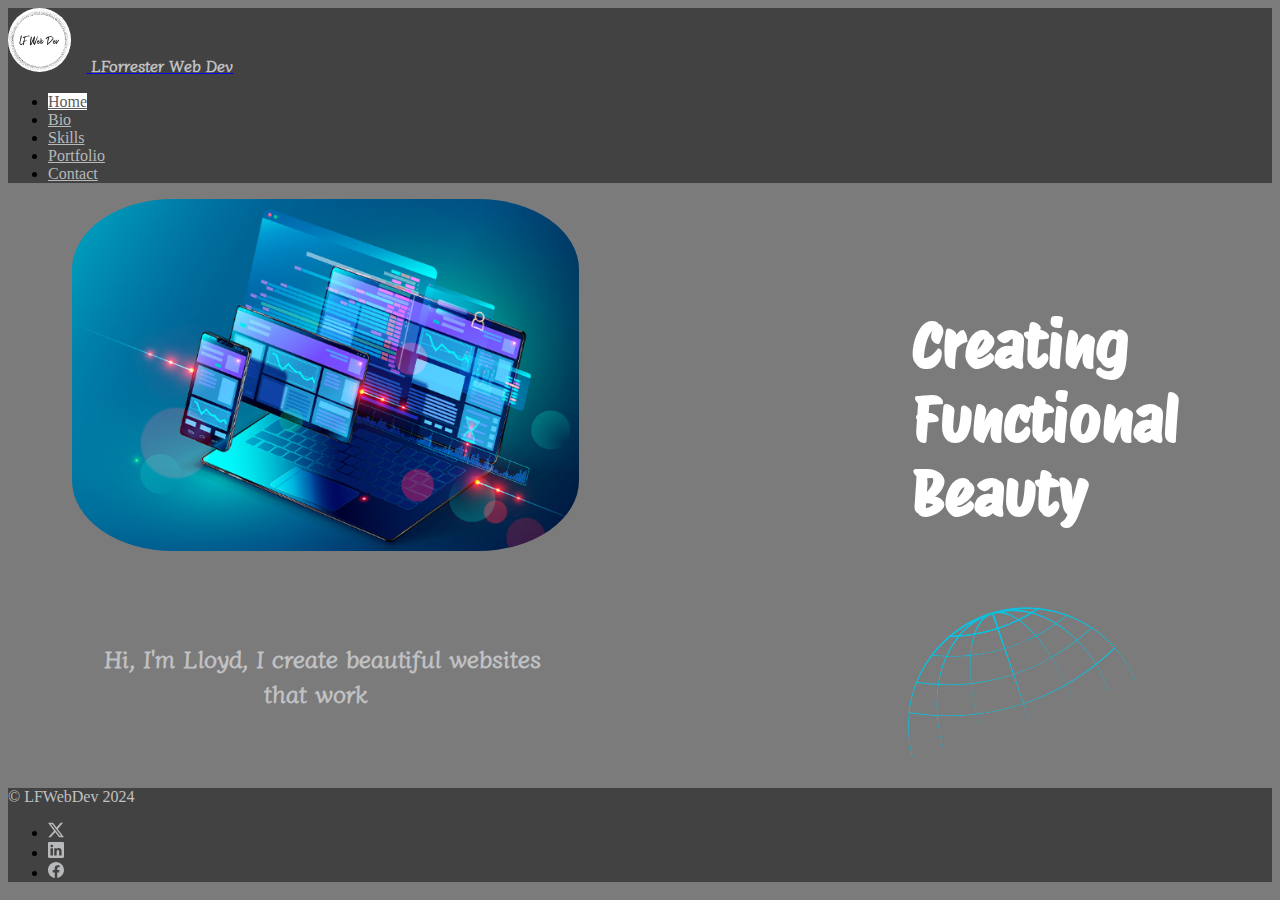
<file: index.html>
<!DOCTYPE html>
<html lang="en">
<head>
  <meta charset="UTF-8">
  <meta name="viewport" content="width=device-width, initial-scale=1.0">
  <title>LF Web Dev</title>
  <link href="https://cdn.jsdelivr.net/npm/bootstrap@5.3.2/dist/css/bootstrap.min.css" rel="stylesheet" integrity="sha384-T3c6CoIi6uLrA9TneNEoa7RxnatzjcDSCmG1MXxSR1GAsXEV/Dwwykc2MPK8M2HN" crossorigin="anonymous">
  <link rel="stylesheet" href="./style.css">
  <link rel="preconnect" href="https://fonts.googleapis.com">
  <link rel="preconnect" href="https://fonts.gstatic.com" crossorigin>
  <link href="https://fonts.googleapis.com/css2?family=Diphylleia&family=Protest+Riot&display=swap" rel="stylesheet">
</head>

<body>
<section id="header">
  <div class="container">
    <header class="d-flex flex-wrap justify-content-center py-3 mb-4">
      <a href="./index.html" class="d-flex align-items-center mb-3 mb-md-0 me-md-auto link-body-emphasis text-decoration-none">
        <span class="fs-4"><img class="logo" src="./Images/new logo.png" alt="LF Web Dev Logo">  LForrester Web Dev</span>
      </a>

      <ul class="nav nav-pills">
        <li class="nav-item"><a href="./index.html" id="current" class="nav-link active" aria-current="page">Home</a></li>
        <li class="nav-item"><a href="./bio.html" class="nav-link">Bio</a></li>
        <li class="nav-item"><a href="./skills.html" class="nav-link">Skills</a></li>
        <li class="nav-item"><a href="./portfolio.html" class="nav-link">Portfolio</a></li>
        <li class="nav-item"><a href="./contact.html" class="nav-link">Contact</a></li>
      </ul>
    </header>
  </div>
</section>

<section id="mainbody">
  <div class="container" id="maingrid">
    <div class="homegrid"><img class="devimage" src="./Images/imageone.png" alt="web developer image"></div>
    <div class="homegrid"><p class="bigtext">Creating<br/>Functional<br/>Beauty</p></div>
    <div class="homegrid"><p class="littletext">Hi, I'm Lloyd, I create beautiful websites <br/><span class="shove">that work</span></p></div>
    <div class="homegrid"><img class="lightbulb" src="./Images/web.png" alt="internet image"></div>
  </div>
</section>

<section id="footer">
  <div class="container">
    <footer class="d-flex flex-wrap justify-content-between align-items-center pt-3 mt-2 pb-3">
      <div class="col-md-4 d-flex align-items-center">
        <span id="copyright" class="mb-3 mb-md-0 text-body-secondary">© LFWebDev 2024</span>
      </div>
  
      <ul class="nav col-md-4 justify-content-end list-unstyled d-flex">
        <li class="ms-3"><a class="text-body-secondary" href="#"><svg xmlns="http://www.w3.org/2000/svg" width="16" height="16" fill="currentColor" class="bi bi-twitter-x" viewBox="0 0 16 16">
          <path fill="#b8b9ba" d="M12.6.75h2.454l-5.36 6.142L16 15.25h-4.937l-3.867-5.07-4.425 5.07H.316l5.733-6.57L0 .75h5.063l3.495 4.633L12.601.75Zm-.86 13.028h1.36L4.323 2.145H2.865z"/>
        </svg>
        <li class="ms-3"><a class="text-body-secondary" href="https://www.linkedin.com/in/lloyd-forrester-7519282b3/"><svg xmlns="http://www.w3.org/2000/svg" width="16" height="16" fill="currentColor" class="bi bi-linkedin" viewBox="0 0 16 16">
          <path fill="#b8b9ba" d="M0 1.146C0 .513.526 0 1.175 0h13.65C15.474 0 16 .513 16 1.146v13.708c0 .633-.526 1.146-1.175 1.146H1.175C.526 16 0 15.487 0 14.854zm4.943 12.248V6.169H2.542v7.225zm-1.2-8.212c.837 0 1.358-.554 1.358-1.248-.015-.709-.52-1.248-1.342-1.248S2.4 3.226 2.4 3.934c0 .694.521 1.248 1.327 1.248zm4.908 8.212V9.359c0-.216.016-.432.08-.586.173-.431.568-.878 1.232-.878.869 0 1.216.662 1.216 1.634v3.865h2.401V9.25c0-2.22-1.184-3.252-2.764-3.252-1.274 0-1.845.7-2.165 1.193v.025h-.016l.016-.025V6.169h-2.4c.03.678 0 7.225 0 7.225z"/>
        </svg>
        <li class="ms-3"><a class="text-body-secondary" href="#"><svg xmlns="http://www.w3.org/2000/svg" width="16" height="16" fill="currentColor" class="bi bi-facebook" viewBox="0 0 16 16">
          <path fill="#b8b9ba" d="M16 8.049c0-4.446-3.582-8.05-8-8.05C3.58 0-.002 3.603-.002 8.05c0 4.017 2.926 7.347 6.75 7.951v-5.625h-2.03V8.05H6.75V6.275c0-2.017 1.195-3.131 3.022-3.131.876 0 1.791.157 1.791.157v1.98h-1.009c-.993 0-1.303.621-1.303 1.258v1.51h2.218l-.354 2.326H9.25V16c3.824-.604 6.75-3.934 6.75-7.951"/>
        </svg>
      </ul>
    </footer>
  </div>
</section>



</body>
</html>
</file>
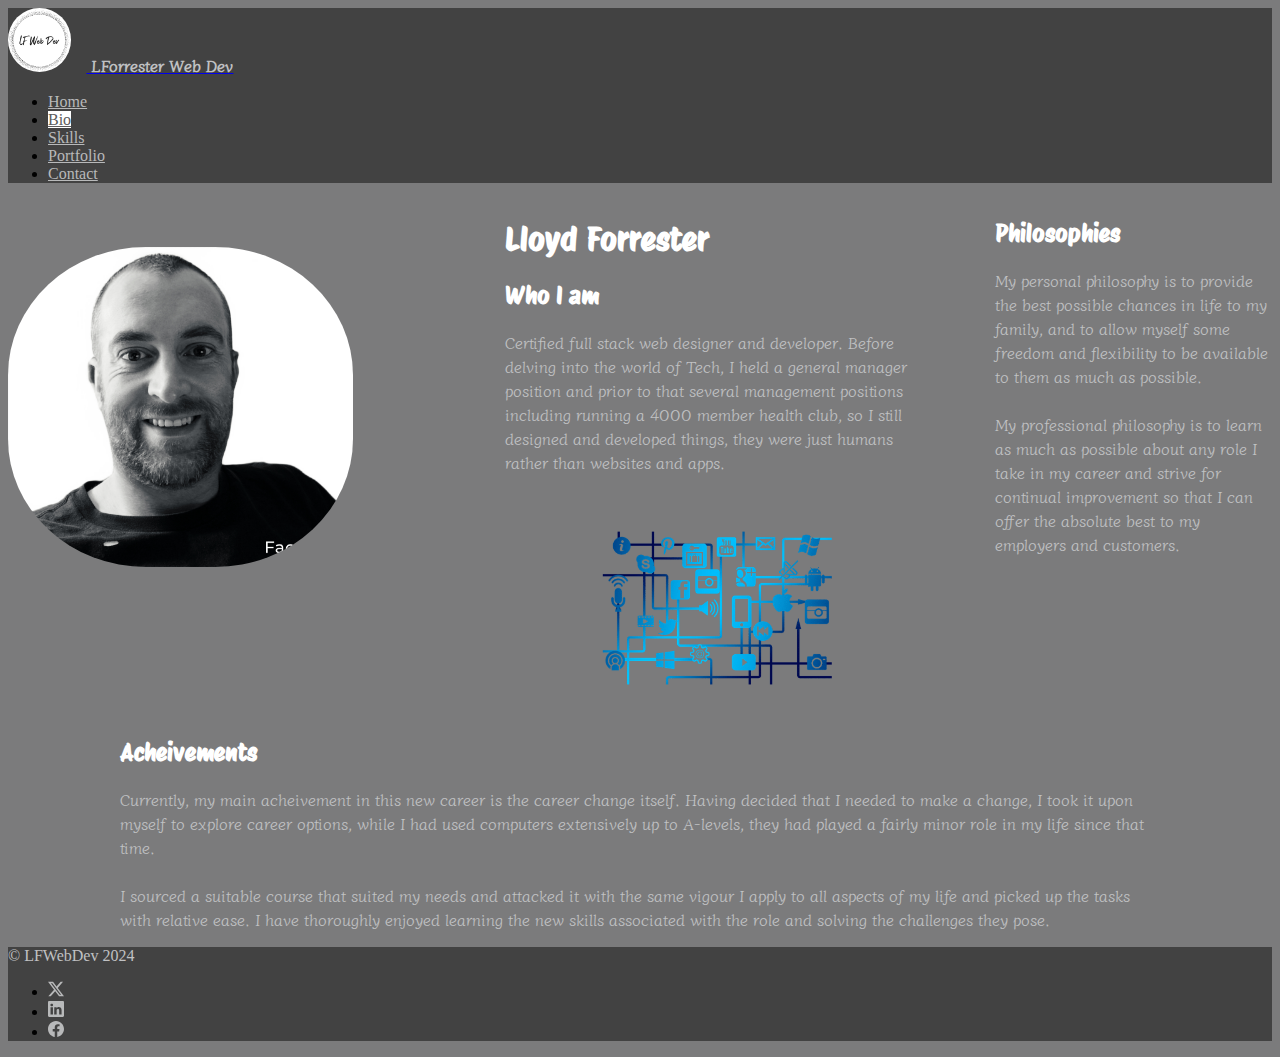
<file: bio.html>
<!DOCTYPE html>
<html lang="en">
<head>
    <meta charset="UTF-8">
    <meta name="viewport" content="width=device-width, initial-scale=1.0">
    <title>LFWebDev Bio</title>
    <link href="https://cdn.jsdelivr.net/npm/bootstrap@5.3.2/dist/css/bootstrap.min.css" rel="stylesheet" integrity="sha384-T3c6CoIi6uLrA9TneNEoa7RxnatzjcDSCmG1MXxSR1GAsXEV/Dwwykc2MPK8M2HN" crossorigin="anonymous">
    <link rel="stylesheet" href="./style.css">
    <link rel="preconnect" href="https://fonts.googleapis.com">
    <link rel="preconnect" href="https://fonts.gstatic.com" crossorigin>
    <link href="https://fonts.googleapis.com/css2?family=Diphylleia&family=Protest+Riot&display=swap" rel="stylesheet">
</head>
<body>
    <section id="header">
        <div class="container">
          <header class="d-flex flex-wrap justify-content-center py-3 mb-4">
            <a href="./index.html" class="d-flex align-items-center mb-3 mb-md-0 me-md-auto link-body-emphasis text-decoration-none">
              <span class="fs-4"><img class="logo" src="./Images/new logo.png" alt="LF Web Dev Logo">  LForrester Web Dev</span>
            </a>
      
            <ul class="nav nav-pills">
              <li class="nav-item"><a href="./index.html" class="nav-link">Home</a></li>
              <li class="nav-item"><a href="./bio.html" id="current" class="nav-link active" aria-current="page">Bio</a></li>
              <li class="nav-item"><a href="./skills.html" class="nav-link">Skills</a></li>
              <li class="nav-item"><a href="./portfolio.html" class="nav-link">Portfolio</a></li>
              <li class="nav-item"><a href="./contact.html" class="nav-link">Contact</a></li>
            </ul>
          </header>
        </div>
      </section>
    
    <section id="mainbody">
        <div class="container" id="bioflex">
            <div><img class="biopic" src="./Images/selfie.jpg" alt="a picture of Lloyd"></div>
            <div class="me"></div>
                <div class="biotext"><h1>Lloyd Forrester</h1>
                <div class="whoami"><h2>Who I am</h2></div>
                <div class="biomaintext"><p>Certified full stack web designer and developer. Before delving into the world of Tech, I held a general manager position and prior to that several management positions including running a 4000 member health club, so I still designed and developed things, they were just humans rather than websites and apps.</p>
                <img class="devpic" src="./Images/intra.png" alt="web developer image"> </div>
            </div>
            <div class="philosophies">
                <div class="philosophytext"><h2>Philosophies</h2></div>
                <div class="philosophymaintext"><p>My personal philosophy is to provide the best possible chances in life to my family, and to allow myself some freedom and flexibility to be available to them as much as possible.<br/><br/>My professional philosophy is to learn as much as possible about any role I take in my career and strive for continual improvement so that I can offer the absolute best to my employers and customers.</p></div>
            </div>
        </div>
        <div class="acheivements">
                <div class="acheivementstext"><h2>Acheivements</h2></div>
                <div class="acheivementsmaintext"><p>Currently, my main acheivement in this new career is the career change itself. Having decided that I needed to make a change, I took it upon myself to explore career options, while I had used computers extensively up to A-levels, they had played a fairly minor role in my life since that time. <br/> <br/> I sourced a suitable course that suited my needs and attacked it with the same vigour I apply to all aspects of my life and picked up the tasks with relative ease. I have thoroughly enjoyed learning the new skills associated with the role and solving the challenges they pose.</p></div>
            </div>
    </section>

    <section id="footer">
        <div class="container">
          <footer class="d-flex flex-wrap justify-content-between align-items-center pt-3 mt-2 pb-3">
            <div class="col-md-4 d-flex align-items-center">
              <span id="copyright" class="mb-3 mb-md-0 text-body-secondary">© LFWebDev 2024</span>
            </div>
        
            <ul class="nav col-md-4 justify-content-end list-unstyled d-flex">
              <li class="ms-3"><a class="text-body-secondary" href="#"><svg xmlns="http://www.w3.org/2000/svg" width="16" height="16" fill="currentColor" class="bi bi-twitter-x" viewBox="0 0 16 16">
                <path fill="#b8b9ba" d="M12.6.75h2.454l-5.36 6.142L16 15.25h-4.937l-3.867-5.07-4.425 5.07H.316l5.733-6.57L0 .75h5.063l3.495 4.633L12.601.75Zm-.86 13.028h1.36L4.323 2.145H2.865z"/>
              </svg>
              <li class="ms-3"><a class="text-body-secondary" href="https://www.linkedin.com/in/lloyd-forrester-7519282b3/"><svg xmlns="http://www.w3.org/2000/svg" width="16" height="16" fill="currentColor" class="bi bi-linkedin" viewBox="0 0 16 16">
                <path fill="#b8b9ba" d="M0 1.146C0 .513.526 0 1.175 0h13.65C15.474 0 16 .513 16 1.146v13.708c0 .633-.526 1.146-1.175 1.146H1.175C.526 16 0 15.487 0 14.854zm4.943 12.248V6.169H2.542v7.225zm-1.2-8.212c.837 0 1.358-.554 1.358-1.248-.015-.709-.52-1.248-1.342-1.248S2.4 3.226 2.4 3.934c0 .694.521 1.248 1.327 1.248zm4.908 8.212V9.359c0-.216.016-.432.08-.586.173-.431.568-.878 1.232-.878.869 0 1.216.662 1.216 1.634v3.865h2.401V9.25c0-2.22-1.184-3.252-2.764-3.252-1.274 0-1.845.7-2.165 1.193v.025h-.016l.016-.025V6.169h-2.4c.03.678 0 7.225 0 7.225z"/>
              </svg>
              <li class="ms-3"><a class="text-body-secondary" href="#"><svg xmlns="http://www.w3.org/2000/svg" width="16" height="16" fill="currentColor" class="bi bi-facebook" viewBox="0 0 16 16">
                <path fill="#b8b9ba" d="M16 8.049c0-4.446-3.582-8.05-8-8.05C3.58 0-.002 3.603-.002 8.05c0 4.017 2.926 7.347 6.75 7.951v-5.625h-2.03V8.05H6.75V6.275c0-2.017 1.195-3.131 3.022-3.131.876 0 1.791.157 1.791.157v1.98h-1.009c-.993 0-1.303.621-1.303 1.258v1.51h2.218l-.354 2.326H9.25V16c3.824-.604 6.75-3.934 6.75-7.951"/>
              </svg>
            </ul>
          </footer>
        </div>
      </section>
    
</body>
</html>
</file>
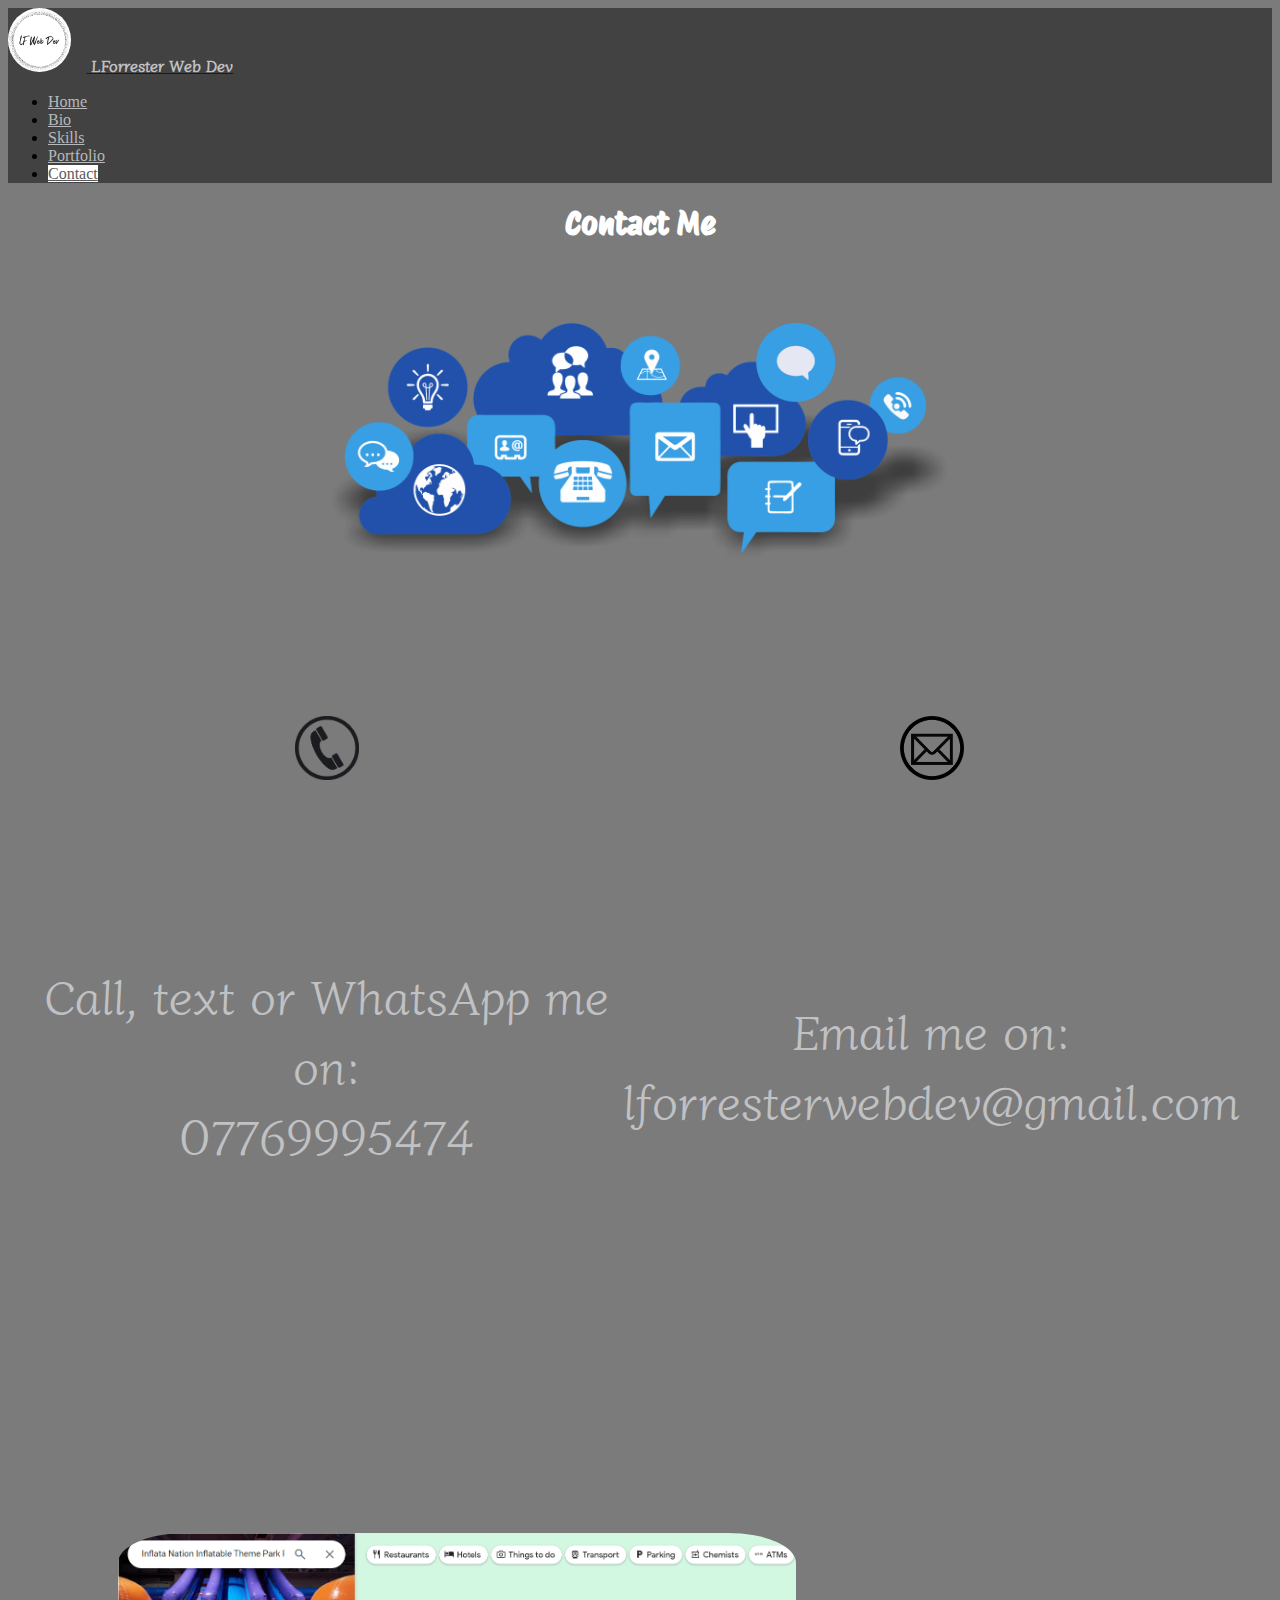
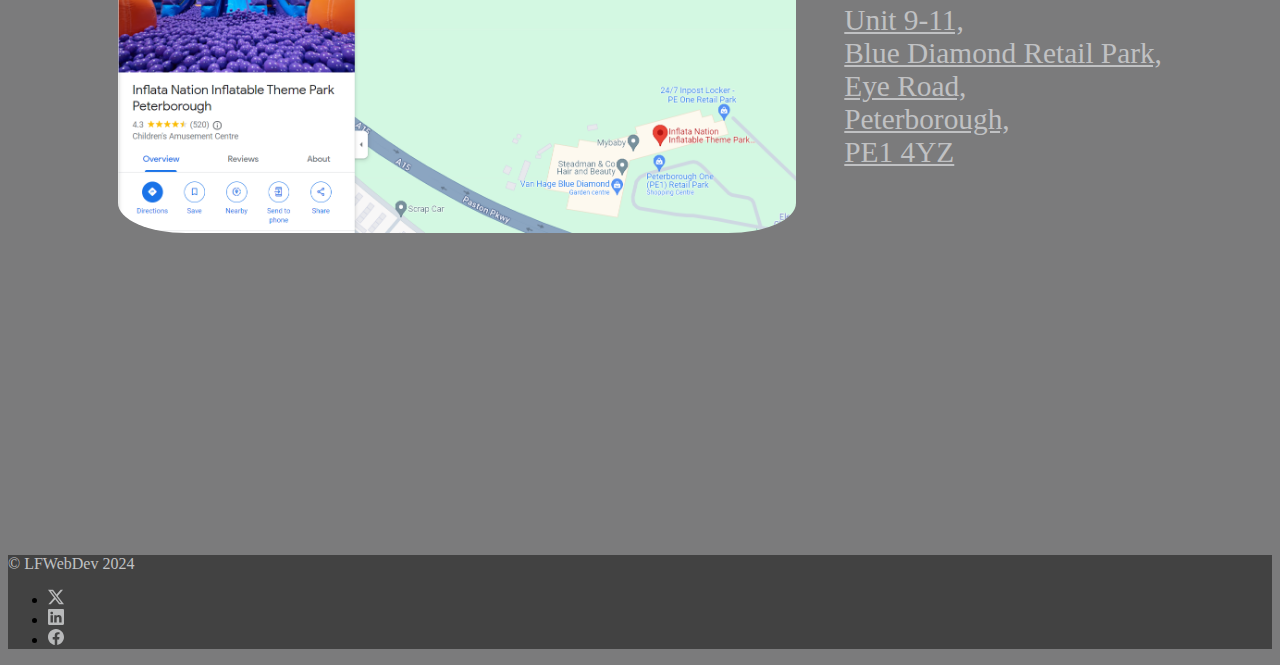
<file: contact.html>
<!DOCTYPE html>
<html lang="en">
<head>
    <meta charset="UTF-8">
    <meta name="viewport" content="width=device-width, initial-scale=1.0">
    <title>LF Web Dev Contact</title>
    <link href="https://cdn.jsdelivr.net/npm/bootstrap@5.3.2/dist/css/bootstrap.min.css" rel="stylesheet" integrity="sha384-T3c6CoIi6uLrA9TneNEoa7RxnatzjcDSCmG1MXxSR1GAsXEV/Dwwykc2MPK8M2HN" crossorigin="anonymous">
    <link rel="stylesheet" href="./style.css">
    <link rel="preconnect" href="https://fonts.googleapis.com">
    <link rel="preconnect" href="https://fonts.gstatic.com" crossorigin>
    <link href="https://fonts.googleapis.com/css2?family=Diphylleia&family=Protest+Riot&display=swap" rel="stylesheet">

</head>
<body>
    <section id="header">
        <div class="container">
          <header class="d-flex flex-wrap justify-content-center py-3 mb-4">
            <a href="./index.html" class="d-flex align-items-center mb-3 mb-md-0 me-md-auto link-body-emphasis text-decoration-none">
              <span class="fs-4"><img class="logo" src="./Images/new logo.png" alt="LF Web Dev Logo">  LForrester Web Dev</span>
            </a>
      
            <ul class="nav nav-pills">
              <li class="nav-item"><a href="./index.html" class="nav-link">Home</a></li>
              <li class="nav-item"><a href="./bio.html" class="nav-link">Bio</a></li>
              <li class="nav-item"><a href="./skills.html" class="nav-link">Skills</a></li>
              <li class="nav-item"><a href="./portfolio.html" class="nav-link">Portfolio</a></li>
              <li class="nav-item"><a href="./contact.html" id="current" class="nav-link active" aria-current="page">Contact</a></li>
            </ul>
          </header>
        </div>
      </section>
    
    <section class="contactbody">
        <div><h1 class=portfolioh1>Contact Me</h1></div>
        <div class="contactimage"><img src="./Images/contactme.png" alt="image showing multiple contact options"></div>
            <div class="wrapperone">
            <div class="contact"><img class="phone" src="./Images/phone.png" alt="image of a phone"> </div>
            <div class="contact"><img class="email" src="./Images/email.png" alt="image of an email icon"> </div> 
            <div class="contact"><p class="phonetext">Call, text or WhatsApp me on:<br/>07769995474</p></div>
            <div class="contact"><p class="emailtext">Email me on:<br/>lforresterwebdev@gmail.com</p></div>
            <div class="map"><a href="https://www.google.com/maps/place/Inflata+Nation+Inflatable+Theme+Park+Peterborough/@52.6000781,-0.2203699,17z/data=!3m1!4b1!4m6!3m5!1s0x4877f16b3a7fd569:0xef3be0d8bbb605b1!8m2!3d52.6000782!4d-0.215499!16s%2Fg%2F11h91c3nhk?entry=ttu"><img class="mapimage" src="./Images/map.png" alt="image of map to office"></a><a class="address" href="https://www.google.com/maps/place/Inflata+Nation+Inflatable+Theme+Park+Peterborough/@52.6000782,-0.2180739,17z/data=!3m1!4b1!4m6!3m5!1s0x4877f16b3a7fd569:0xef3be0d8bbb605b1!8m2!3d52.6000782!4d-0.215499!16s%2Fg%2F11h91c3nhk?entry=ttu">Unit 9-11, <br/>Blue Diamond Retail Park,<br/> Eye Road, <br/>Peterborough,<br/> PE1 4YZ</a></div> 
            <div></div>  
        </div>     
    </section>

    <section id="footer">
        <div class="container">
          <footer class="d-flex flex-wrap justify-content-between align-items-center pt-3 mt-2 pb-3">
            <div class="col-md-4 d-flex align-items-center">
              <span id="copyright" class="mb-3 mb-md-0 text-body-secondary">© LFWebDev 2024</span>
            </div>
        
            <ul class="nav col-md-4 justify-content-end list-unstyled d-flex">
              <li class="ms-3"><a class="text-body-secondary" href="#"><svg xmlns="http://www.w3.org/2000/svg" width="16" height="16" fill="currentColor" class="bi bi-twitter-x" viewBox="0 0 16 16">
                <path fill="#b8b9ba" d="M12.6.75h2.454l-5.36 6.142L16 15.25h-4.937l-3.867-5.07-4.425 5.07H.316l5.733-6.57L0 .75h5.063l3.495 4.633L12.601.75Zm-.86 13.028h1.36L4.323 2.145H2.865z"/>
              </svg>
              <li class="ms-3"><a class="text-body-secondary" href="https://www.linkedin.com/in/lloyd-forrester-7519282b3/"><svg xmlns="http://www.w3.org/2000/svg" width="16" height="16" fill="currentColor" class="bi bi-linkedin" viewBox="0 0 16 16">
                <path fill="#b8b9ba" d="M0 1.146C0 .513.526 0 1.175 0h13.65C15.474 0 16 .513 16 1.146v13.708c0 .633-.526 1.146-1.175 1.146H1.175C.526 16 0 15.487 0 14.854zm4.943 12.248V6.169H2.542v7.225zm-1.2-8.212c.837 0 1.358-.554 1.358-1.248-.015-.709-.52-1.248-1.342-1.248S2.4 3.226 2.4 3.934c0 .694.521 1.248 1.327 1.248zm4.908 8.212V9.359c0-.216.016-.432.08-.586.173-.431.568-.878 1.232-.878.869 0 1.216.662 1.216 1.634v3.865h2.401V9.25c0-2.22-1.184-3.252-2.764-3.252-1.274 0-1.845.7-2.165 1.193v.025h-.016l.016-.025V6.169h-2.4c.03.678 0 7.225 0 7.225z"/>
              </svg>
              <li class="ms-3"><a class="text-body-secondary" href="#"><svg xmlns="http://www.w3.org/2000/svg" width="16" height="16" fill="currentColor" class="bi bi-facebook" viewBox="0 0 16 16">
                <path fill="#b8b9ba" d="M16 8.049c0-4.446-3.582-8.05-8-8.05C3.58 0-.002 3.603-.002 8.05c0 4.017 2.926 7.347 6.75 7.951v-5.625h-2.03V8.05H6.75V6.275c0-2.017 1.195-3.131 3.022-3.131.876 0 1.791.157 1.791.157v1.98h-1.009c-.993 0-1.303.621-1.303 1.258v1.51h2.218l-.354 2.326H9.25V16c3.824-.604 6.75-3.934 6.75-7.951"/>
              </svg>
            </ul>
          </footer>
        </div>
      </section>
    
</body>
</html>
</file>
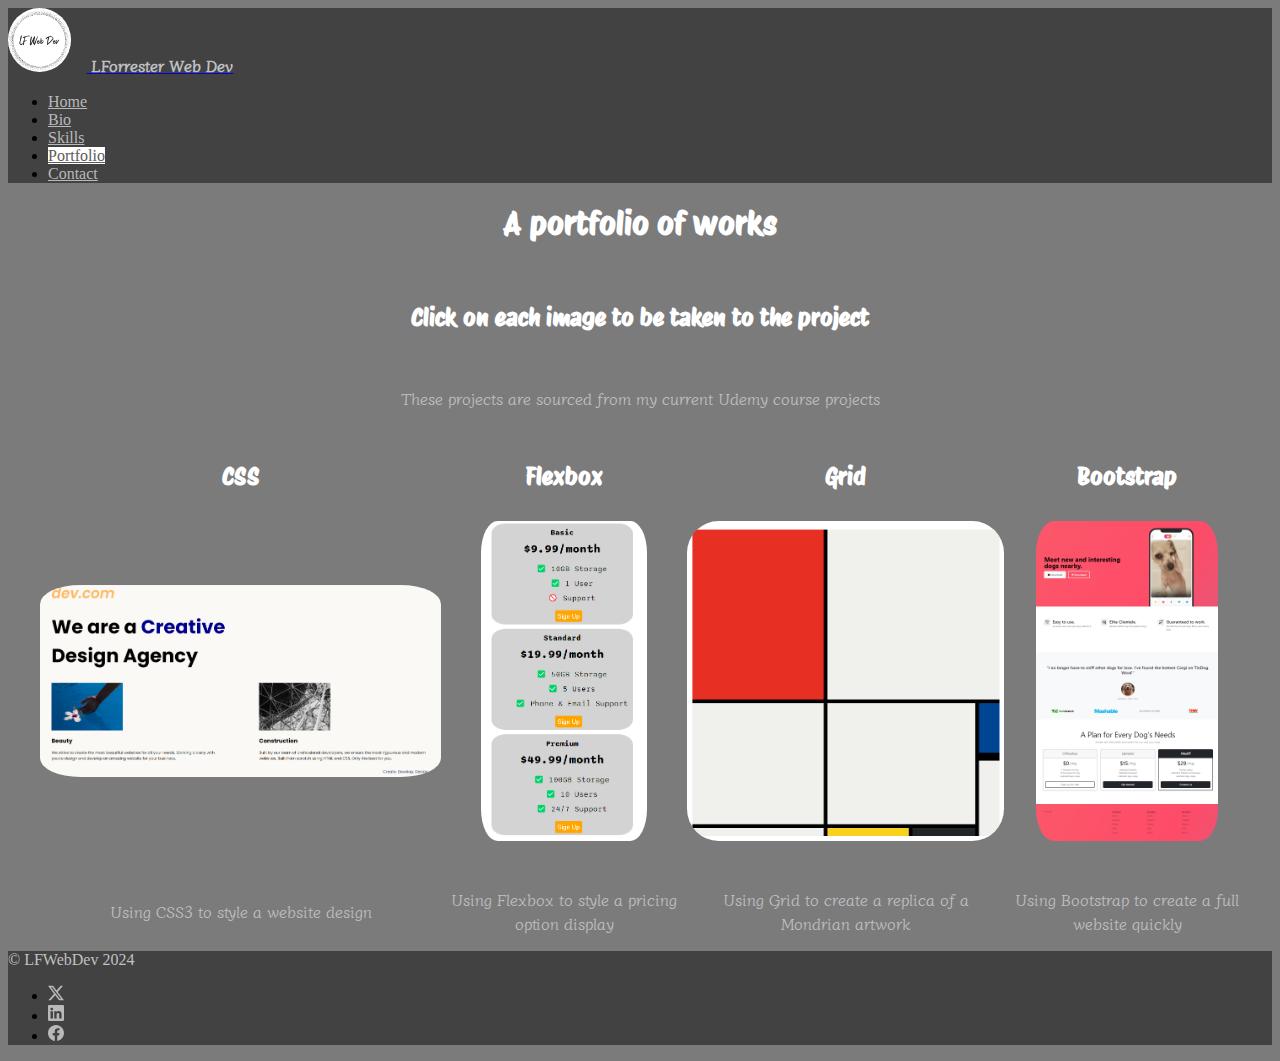
<file: portfolio.html>
<!DOCTYPE html>
<html lang="en">
<head>
    <meta charset="UTF-8">
    <meta name="viewport" content="width=device-width, initial-scale=1.0">
    <title>LF Web Dev Portfolio</title>
    <link href="https://cdn.jsdelivr.net/npm/bootstrap@5.3.2/dist/css/bootstrap.min.css" rel="stylesheet" integrity="sha384-T3c6CoIi6uLrA9TneNEoa7RxnatzjcDSCmG1MXxSR1GAsXEV/Dwwykc2MPK8M2HN" crossorigin="anonymous">
  <link rel="stylesheet" href="./style.css">
  <link rel="preconnect" href="https://fonts.googleapis.com">
  <link rel="preconnect" href="https://fonts.gstatic.com" crossorigin>
  <link href="https://fonts.googleapis.com/css2?family=Diphylleia&family=Protest+Riot&display=swap" rel="stylesheet">

</head>
<body>
    <section id="header">
        <div class="container">
            <header class="d-flex flex-wrap justify-content-center py-3 mb-4">
              <a href="./index.html" class="d-flex align-items-center mb-3 mb-md-0 me-md-auto link-body-emphasis text-decoration-none">
                <span class="fs-4"><img class="logo" src="./Images/new logo.png" alt="LF Web Dev Logo">  LForrester Web Dev</span>
              </a>
        
              <ul class="nav nav-pills">
                <li class="nav-item"><a href="./index.html" class="nav-link">Home</a></li>
                <li class="nav-item"><a href="./bio.html" class="nav-link">Bio</a></li>
                <li class="nav-item"><a href="./skills.html" class="nav-link">Skills</a></li>
                <li class="nav-item"><a href="./portfolio.html" id="current" class="nav-link active" aria-current="page">Portfolio</a></li>
                <li class="nav-item"><a href="./contact.html" class="nav-link">Contact</a></li>
              </ul>
            </header>
        </div>
    </section>

    <section id="portfoliobody">
    <div><h1 class="portfolioh1">A portfolio of works</h1><br/><h2 class="portfolioh1">Click on each image to be taken to the project</h2><br/><p class="portp">These projects are sourced from my current Udemy course projects</p></div>
        <div class="wrapper">
            <div class="portfolio heading"><h2>CSS</h2></div>
            <div class="portfolio heading"><h2>Flexbox</h2></div>
            <div class="portfolio heading"><h2>Grid</h2></div>
            <div class="portfolio heading"><h2>Bootstrap</h2></div>
            <div class="portfolio image"><a href="../2.CSS/8.4 Web Design Agency Project/index.html"><img class="cssSS" src="./Images/portfolioSS/CSS screenshot.png" alt="screenshot of a CSS project"></a></div> 
            <div class="portfolio image"><a href="../3. Flexbox/9.4 Flexbox Pricing Table Project/index.html"><img class="flexSS" src="./Images/portfolioSS/Flexpricingss.png" alt="screenshot of a flexbox project"></a></div>
            <div class="portfolio image"><a href="../4.Grid/10.3 Mondrian Project/index.html"><img class="gridSS" src="./Images/portfolioSS/GridSS.png" alt="screenshot of a grid project"></a></div>
            <div class="portfolio image"><a href="../5.Bootstrap/11.3 TinDog Project/index.html"><img class="bootstrapSS" src="./Images/portfolioSS/BootstrapSS.png" alt="screenshot of a bootstrap project"></a></div>
            <div class="portfolio desc"><p>Using CSS3 to style a website design</p></div>
            <div class="portfolio desc"><p>Using Flexbox to style a pricing option display</p></div>
            <div class="portfolio desc"><p>Using Grid to create a replica of a Mondrian artwork </p></div>
            <div class="portfolio desc"><p>Using Bootstrap to create a full website quickly</p></div>
        </div>


    </section>

    <section id="footer">
        <div class="container">
            <footer class="d-flex flex-wrap justify-content-between align-items-center pt-3 mt-2 pb-3">
              <div class="col-md-4 d-flex align-items-center">
                <span id="copyright" class="mb-3 mb-md-0 text-body-secondary">© LFWebDev 2024</span>
              </div>
          
              <ul class="nav col-md-4 justify-content-end list-unstyled d-flex">
                <li class="ms-3"><a class="text-body-secondary" href="#"><svg xmlns="http://www.w3.org/2000/svg" width="16" height="16" fill="currentColor" class="bi bi-twitter-x" viewBox="0 0 16 16">
                  <path fill="#b8b9ba" d="M12.6.75h2.454l-5.36 6.142L16 15.25h-4.937l-3.867-5.07-4.425 5.07H.316l5.733-6.57L0 .75h5.063l3.495 4.633L12.601.75Zm-.86 13.028h1.36L4.323 2.145H2.865z"/>
                </svg>
                <li class="ms-3"><a class="text-body-secondary" href="https://www.linkedin.com/in/lloyd-forrester-7519282b3/"><svg xmlns="http://www.w3.org/2000/svg" width="16" height="16" fill="currentColor" class="bi bi-linkedin" viewBox="0 0 16 16">
                  <path fill="#b8b9ba" d="M0 1.146C0 .513.526 0 1.175 0h13.65C15.474 0 16 .513 16 1.146v13.708c0 .633-.526 1.146-1.175 1.146H1.175C.526 16 0 15.487 0 14.854zm4.943 12.248V6.169H2.542v7.225zm-1.2-8.212c.837 0 1.358-.554 1.358-1.248-.015-.709-.52-1.248-1.342-1.248S2.4 3.226 2.4 3.934c0 .694.521 1.248 1.327 1.248zm4.908 8.212V9.359c0-.216.016-.432.08-.586.173-.431.568-.878 1.232-.878.869 0 1.216.662 1.216 1.634v3.865h2.401V9.25c0-2.22-1.184-3.252-2.764-3.252-1.274 0-1.845.7-2.165 1.193v.025h-.016l.016-.025V6.169h-2.4c.03.678 0 7.225 0 7.225z"/>
                </svg>
                <li class="ms-3"><a class="text-body-secondary" href="#"><svg xmlns="http://www.w3.org/2000/svg" width="16" height="16" fill="currentColor" class="bi bi-facebook" viewBox="0 0 16 16">
                  <path fill="#b8b9ba" d="M16 8.049c0-4.446-3.582-8.05-8-8.05C3.58 0-.002 3.603-.002 8.05c0 4.017 2.926 7.347 6.75 7.951v-5.625h-2.03V8.05H6.75V6.275c0-2.017 1.195-3.131 3.022-3.131.876 0 1.791.157 1.791.157v1.98h-1.009c-.993 0-1.303.621-1.303 1.258v1.51h2.218l-.354 2.326H9.25V16c3.824-.604 6.75-3.934 6.75-7.951"/>
                </svg>
              </ul>
            </footer>
          </div>
    </section>
    
</body>
</html>
</file>
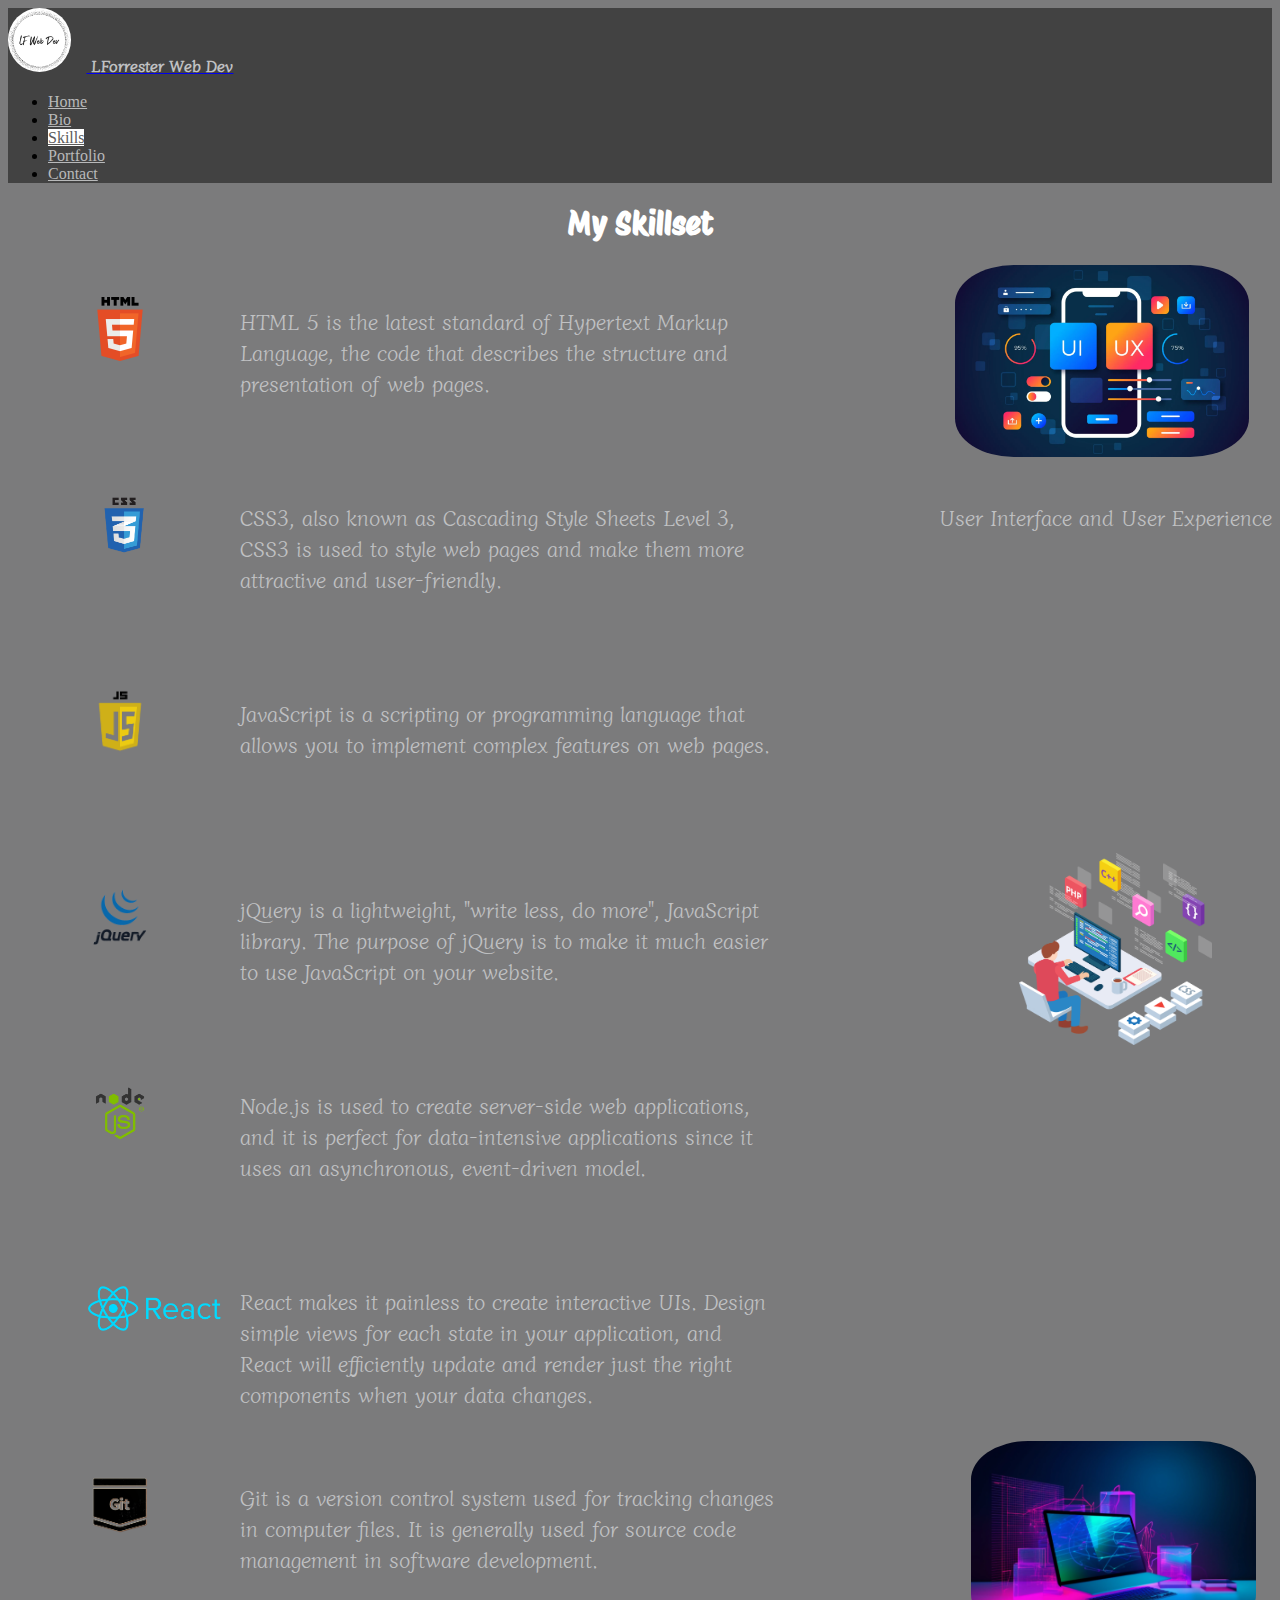
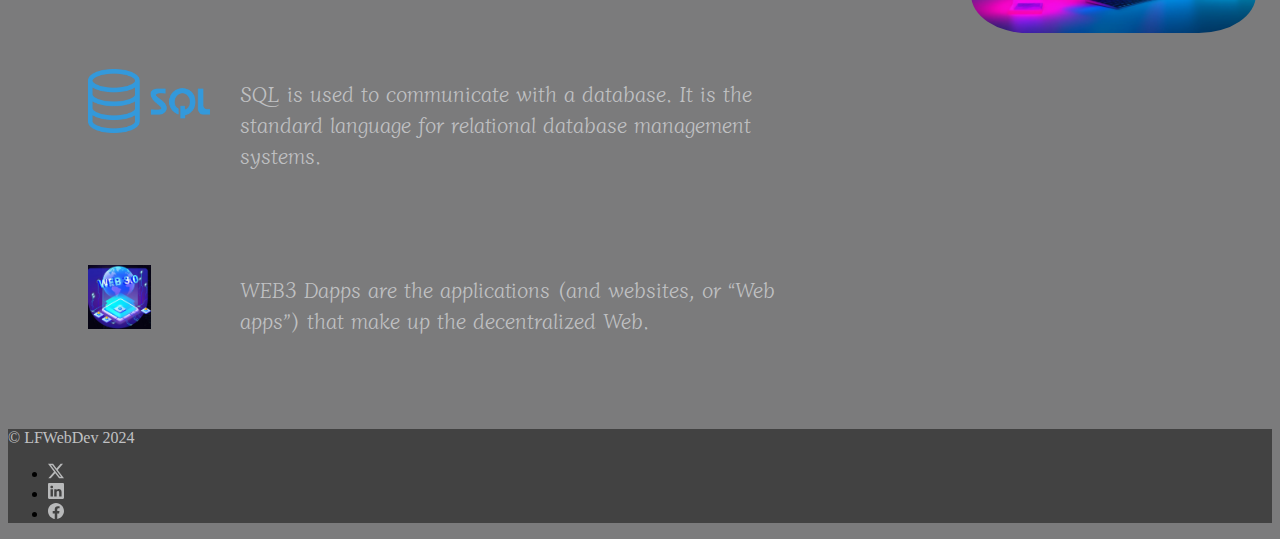
<file: skills.html>
<!DOCTYPE html>
<html lang="en">
<head>
    <meta charset="UTF-8">
    <meta name="viewport" content="width=device-width, initial-scale=1.0">
    <title>LF Web Dev Skills</title>
    <link href="https://cdn.jsdelivr.net/npm/bootstrap@5.3.2/dist/css/bootstrap.min.css" rel="stylesheet" integrity="sha384-T3c6CoIi6uLrA9TneNEoa7RxnatzjcDSCmG1MXxSR1GAsXEV/Dwwykc2MPK8M2HN" crossorigin="anonymous">
  <link rel="stylesheet" href="./style.css">
  <link rel="preconnect" href="https://fonts.googleapis.com">
  <link rel="preconnect" href="https://fonts.gstatic.com" crossorigin>
  <link href="https://fonts.googleapis.com/css2?family=Diphylleia&family=Protest+Riot&display=swap" rel="stylesheet">

</head>
<body>
    <section id="header">
        <div class="container">
          <header class="d-flex flex-wrap justify-content-center py-3 mb-4">
            <a href="./index.html" class="d-flex align-items-center mb-3 mb-md-0 me-md-auto link-body-emphasis text-decoration-none">
              <span class="fs-4"><img class="logo" src="./Images/new logo.png" alt="LF Web Dev Logo">  LForrester Web Dev</span>
            </a>
      
            <ul class="nav nav-pills">
              <li class="nav-item"><a href="./index.html" class="nav-link">Home</a></li>
              <li class="nav-item"><a href="./bio.html" class="nav-link">Bio</a></li>
              <li class="nav-item"><a href="./skills.html" id="current" class="nav-link active" aria-current="page">Skills</a></li>
              <li class="nav-item"><a href="./portfolio.html" class="nav-link">Portfolio</a></li>
              <li class="nav-item"><a href="./contact.html" class="nav-link">Contact</a></li>
            </ul>
          </header>
        </div>
      </section>

    <section class="skillsmainbody">
        <div><h1 id="skillset">My Skillset</h1></div>
        <div class="container1">
          <div><img class="box" src="./Images/Logos/HTML5.png" alt="HTML logo"></div>
          <div><p class="skilldes">HTML 5 is the latest standard of Hypertext Markup Language, the code that describes the structure and presentation of web pages.</p></div>
          <div><img class="uiux" src="./Images/Logos/UIUX.png" alt="user interface and user experience"> </div>
          <div><img class="box" src="./Images/Logos/CSS.png" alt="CSS logo"> </div>
          <div><p class="skilldes">CSS3, also known as Cascading Style Sheets Level 3, CSS3 is used to style web pages and make them more attractive and user-friendly. </p></div>
          <div class="uitext"><p class="skilldes" id="uitext">User Interface and User Experience</p></div>
          <div><img class="box" src="./Images/Logos/JS.png" alt="javascript logo"></div>
          <div><p class="skilldes">JavaScript is a scripting or programming language that allows you to implement complex features on web pages.</p></div>
          <div></div>
          <div><img class="box" src="./Images/Logos/Jquery.png" alt="jquery logo"></div>
          <div><p class="skilldes">jQuery is a lightweight, "write less, do more", JavaScript library. The purpose of jQuery is to make it much easier to use JavaScript on your website.</p></div>
          <div><img class="developerpic" src="./Images/Developer.png" alt="an image of a web developer"></div>
          <div><img class="box" src="./Images/Logos/node.js.png" alt="node.js logo"></div>
          <div><p class="skilldes">Node.js is used to create server-side web applications, and it is perfect for data-intensive applications since it uses an asynchronous, event-driven model.  </p></div>
          <div></div>
          <div><img class="box" src="./Images/Logos/React.png" alt="react.js logo"></div>
          <div><p class="skilldes">React makes it painless to create interactive UIs. Design simple views for each state in your application, and React will efficiently update and render just the right components when your data changes. </p></div>
          <div></div>
          <div><img class="box" src="./Images/Logos/GIT.png" alt="Git logo"></div>
          <div><p class="skilldes">Git is a version control system used for tracking changes in computer files. It is generally used for source code management in software development.</p></div>
          <div><img class="laptop" src="./Images/laptop.png" alt="image of a laptop"></div>
          <div><img class="box" src="./Images/Logos/SQL.png" alt="sql logo"></div>
          <div><p class="skilldes">SQL is used to communicate with a database. It is the standard language for relational database management systems.</p></div>
          <div></div>
          <div><img class="box" src="./Images/Logos/web3dapp.png" alt="web3dapp logo"></div>
          <div><p class="skilldes">WEB3 Dapps are the applications (and websites, or “Web apps”) that make up the decentralized Web. </p></div>
          <div></div>
          <div></div>
        </div>
    </section>

    <section id="footer">
        <div class="container">
          <footer class="d-flex flex-wrap justify-content-between align-items-center pt-3 mt-2 pb-3">
            <div class="col-md-4 d-flex align-items-center">
              <span id="copyright" class="mb-3 mb-md-0 text-body-secondary">© LFWebDev 2024</span>
            </div>
        
            <ul class="nav col-md-4 justify-content-end list-unstyled d-flex">
              <li class="ms-3"><a class="text-body-secondary" href="#"><svg xmlns="http://www.w3.org/2000/svg" width="16" height="16" fill="currentColor" class="bi bi-twitter-x" viewBox="0 0 16 16">
                <path fill="#b8b9ba" d="M12.6.75h2.454l-5.36 6.142L16 15.25h-4.937l-3.867-5.07-4.425 5.07H.316l5.733-6.57L0 .75h5.063l3.495 4.633L12.601.75Zm-.86 13.028h1.36L4.323 2.145H2.865z"/>
              </svg>
              <li class="ms-3"><a class="text-body-secondary" href="https://www.linkedin.com/in/lloyd-forrester-7519282b3/"><svg xmlns="http://www.w3.org/2000/svg" width="16" height="16" fill="currentColor" class="bi bi-linkedin" viewBox="0 0 16 16">
                <path fill="#b8b9ba" d="M0 1.146C0 .513.526 0 1.175 0h13.65C15.474 0 16 .513 16 1.146v13.708c0 .633-.526 1.146-1.175 1.146H1.175C.526 16 0 15.487 0 14.854zm4.943 12.248V6.169H2.542v7.225zm-1.2-8.212c.837 0 1.358-.554 1.358-1.248-.015-.709-.52-1.248-1.342-1.248S2.4 3.226 2.4 3.934c0 .694.521 1.248 1.327 1.248zm4.908 8.212V9.359c0-.216.016-.432.08-.586.173-.431.568-.878 1.232-.878.869 0 1.216.662 1.216 1.634v3.865h2.401V9.25c0-2.22-1.184-3.252-2.764-3.252-1.274 0-1.845.7-2.165 1.193v.025h-.016l.016-.025V6.169h-2.4c.03.678 0 7.225 0 7.225z"/>
              </svg>
              <li class="ms-3"><a class="text-body-secondary" href="#"><svg xmlns="http://www.w3.org/2000/svg" width="16" height="16" fill="currentColor" class="bi bi-facebook" viewBox="0 0 16 16">
                <path fill="#b8b9ba" d="M16 8.049c0-4.446-3.582-8.05-8-8.05C3.58 0-.002 3.603-.002 8.05c0 4.017 2.926 7.347 6.75 7.951v-5.625h-2.03V8.05H6.75V6.275c0-2.017 1.195-3.131 3.022-3.131.876 0 1.791.157 1.791.157v1.98h-1.009c-.993 0-1.303.621-1.303 1.258v1.51h2.218l-.354 2.326H9.25V16c3.824-.604 6.75-3.934 6.75-7.951"/>
              </svg>
            </ul>
          </footer>
        </div>
      </section>    
</body>
</html>
</file>
<file: style.css>
body{
    background-color: #7b7b7c;}

#header{
    background-color: #424242;}

#footer{
    background-color: #424242;clear:left}

.fs-4{
    font-family: 'Diphylleia', serif;    
    color:rgb(192, 193, 195);
    font-weight:bold;
    margin-right:20px;
    }

.bigtext{
    font-family: 'Protest Riot', sans-serif;
    color:white;
    font-weight:bold;
    font-size:46pt;
    Padding-top:3rem;
    margin-left:17rem;
    }

.littletext{
    font-family: 'Diphylleia', serif;    
    color:rgb(192, 193, 195);
    font-size:18pt;
    font-weight:bold;
    margin-left:6rem;
    margin-top:3rem;}

.nav-link{
    color:#b8b9ba; 
    margin-top:1rem;}

#current{
    background-color: white; 
    color:#5b5b5b}

.logo{
    height:4rem;
    border-radius: 50%; 
    margin-right:15px;}
.devimage{
    height:22rem; 
    border-radius:20%;
    margin-left:4rem;}
.lightbulb{
    height:12rem;
    margin-left:16rem;
    margin-bottom:0;padding-bottom:0;}

.shove{
    margin-left:10rem}

#maingrid{
    display:grid; 
    grid-template-columns: 1fr 1fr; 
    grid-template-rows: 1fr auto;}

#copyright{
    color:rgb(192, 193, 195)!important;}

#bioflex{
    display:Flex;
    gap:60px;}

.biopic{
    height:20rem;
    border-radius: 40%;
    float: left; 
    margin-right:2rem; 
    margin-top:3rem;}

.acheivements{
    margin-left:7rem;
    margin-right:7rem; 
    margin-top:1rem;}

.devpic{
    height:13rem; 
    margin-left:5rem; 
    margin-top:1rem;}

h1{
    font-family:'Protest Riot', sans-serif;
    color:white;
    font-weight:bold;}
h2{
    font-family:'Protest Riot', sans-serif;
    color:white;}
p{
    font-family: 'Diphylleia', serif;    
    color:rgb(192, 193, 195);}

#skillset{
    display:flex; 
    justify-content: Center;}

.portfolioh1{display:flex; 
    justify-content: Center;}

.container1{
    display:grid; 
    grid-template-columns: 200px minmax(200px,600px) auto; 
    grid-template-rows: repeat(9, 1fr);} 

.box{
    padding-left:5rem; 
    height:4rem; 
    margin-top:2rem; }

.skilldes{
    margin-top:2.5rem; 
    margin-left:2rem; 
    font-size:16pt;}

.uiux{
    height:12rem; 
    border-radius:20%; 
    margin-left:11rem;}

#uitext{
    margin-left:10rem}

.developerpic{
    height:12rem;
    margin-left:15rem;}

.laptop{
    height:12rem; 
    margin-left:12rem; 
    border-radius:20%;}

.wrapper{
    display:grid; 
    grid-template-columns: repeat(4,1fr);
    margin-top:2rem;
    margin-left: 2rem;
    margin-right:2rem;
    gap:10px;}

.portfolio{
    display:flex;
    justify-content: center;
    align-items: center; 
    text-align: center;}

.cssSS{
    height:12rem;
    border-radius:10%;}
.flexSS{
    height:20rem;
    border-radius:10%;}
.gridSS{
    height:20rem;
    border-radius:10%;}
.bootstrapSS{
    height:20rem;
    border-radius:10%;}
.desc{
    margin-top:1rem;}
.portp{
    display:flex; 
    justify-content: Center;}

.contactimage{display:flex;justify-content:center;height:15rem; margin-top:5rem;}

.wrapperone{display:grid; grid-template-columns: 1fr 1fr;grid-template-rows: 1fr 1fr 3fr; margin-top:2rem;
    margin-left: 2rem;
    margin-right:2rem;
    gap:10px;}

.phone{height:4rem}
.email{height:4rem}
.contact{display:flex;justify-content: center;align-items: center;}
.phonetext{text-align: center;font-size:36pt}
.emailtext{text-align: center;font-size:36pt}
.address{color:rgb(192, 193, 195)}
.map{display:flex;justify-content: center;align-items: center; grid-column:span 2; font-size:22pt;}
.mapimage{height:300px; margin-right:3rem; border-radius: 10%;}

@media (max-width:768px){
    .bigtext{
        font-family: 'Protest Riot', sans-serif;
        color:white;
        font-weight:bold;
        font-size:24pt;
        Padding-top:1rem;
        margin-left:2rem;}
    .devimage{
        height:10rem; 
        border-radius:20%;
        margin-left:2rem;}
    .littletext{
        font-family: 'Diphylleia', serif;    
        color:rgb(192, 193, 195);
        font-size:12pt;
        font-weight:bold;
        margin-left:2rem;
        margin-top:3rem;}
    .lightbulb{
        height:5rem;
        margin-left:2rem;
        margin-top:2rem;}
    .biopic{
        height:10rem;
        border-radius: 40%;
        float: left; 
        margin-right:2rem; 
        margin-top:3rem;} 
    #bioflex{
        display:Flex;
        flex-direction:column;
        gap:20px;}
    .devpic{
        height:10rem; 
        margin-left:5rem; 
        margin-top:1rem;}
    .acheivements{
        margin-left:1rem;
        margin-right:1rem; 
        margin-top:1rem;}
    .skilldes{
        margin-top:1rem; 
        margin-left:1rem; 
        font-size:12pt;}
    .container1{
        grid-template-columns: 150px 180px 180px;
        grid-template-rows:auto;}
    .box{padding-left:1rem;padding-right:1rem;}
    .uiux{
        height:5rem; 
        border-radius:20%; 
        margin-left:1rem;
        margin-top:8rem}
    #uitext{
        margin-left:1rem;
        font-size:12pt;}
    .uitext{display:flex; flex-wrap:wrap;}
    .developerpic{
        height:7rem;
        margin-left:1rem;}
    .laptop{
        height:6rem; 
        margin-left:1rem; 
        border-radius:20%;}
    .wrapper{
        display:grid; 
        grid-template-columns:100px 100px 100px 100px;
        margin-top:2rem;
        margin-left: 10%;
        gap:10px;}
    .cssSS{
        height:4rem;
        border-radius:10%;}
    .flexSS{
        height:4rem;
        border-radius:10%;}
    .gridSS{
        height:4rem;
        border-radius:10%;}
    .bootstrapSS{
        height:4rem;
        border-radius:10%;}
    .portp{
        display:flex; 
        justify-content: Center;}
    .portfolioh1{
        text-align:center}
    .contactimage{
        display:flex;
        justify-content:center;
        height:6rem; 
        margin-top:2rem;}
    .phone{height:2rem}
    .email{height:2rem}
    .contact{display:flex;justify-content: center;align-items: center;}
    .phonetext{text-align: center;font-size:12pt}
    .emailtext{text-align: center;font-size:12pt}
    .address{color:rgb(192, 193, 195);font-size:12pt}
    .map{display:flex;justify-content: center;align-items: center; grid-column:span 2; font-size:22pt;}
    .mapimage{height:100px; margin-right:3rem; border-radius: 10%;}
}

@media (min-width:769px) and (max-width:992px){
    .bigtext{
        font-family: 'Protest Riot', sans-serif;
        color:white;
        font-weight:bold;
        font-size:36pt;
        Padding-top:1rem;
        margin-left:6rem;}
    .devimage{
        height:15rem; 
        border-radius:20%;
        margin-left:4rem;}
    .littletext{
        font-family: 'Diphylleia', serif;    
        color:rgb(192, 193, 195);
        font-size:20pt;
        font-weight:bold;
        margin-left:4rem;
        margin-top:3rem;}
    .lightbulb{
        height:10rem;
        margin-left:6rem;
        margin-top:2rem;}
    .biopic{
        height:12rem;
        border-radius: 40%;
        float: left; 
        margin-right:2rem; 
        margin-top:3rem;} 
    #bioflex{
        display:Flex;
        gap:20px;}
    .devpic{
        height:10rem; 
        margin-left:5rem; 
        margin-top:1rem;}
    .acheivements{
        margin-left:1rem;
        margin-right:1rem;}
    .skilldes{
        margin-top:1rem; 
        margin-left:1rem; 
        font-size:14pt;}
    .container1{
        grid-template-columns: 1fr 1fr 1fr;
        grid-template-rows:auto;}
    .box{margin-left:1rem;margin-right:2rem;height:6rem}
    .uiux{
        height:7rem; 
        border-radius:20%; 
        margin-left:1rem;
        margin-top:8rem}
    #uitext{
        margin-left:1rem;
        font-size:14pt;}
    .uitext{display:flex; flex-wrap:wrap;}
    .developerpic{
        height:9rem;
        margin-left:1rem;}
    .laptop{
        height:8rem; 
        margin-left:1rem; 
        border-radius:20%;}
    .wrapper{
        display:grid; 
        grid-template-columns:100px 100px 100px 100px;
        margin-top:2rem;
        margin-left: 22%;
        gap:10px;}
    .cssSS{
        height:4rem;
        border-radius:10%;}
    .flexSS{
        height:4rem;
        border-radius:10%;}
    .gridSS{
        height:4rem;
        border-radius:10%;}
    .bootstrapSS{
        height:4rem;
        border-radius:10%;}
    .portp{
        display:flex; 
        justify-content: Center;}
    .portfolioh1{
        text-align:center}
    .contactimage{
        display:flex;
        justify-content:center;
        height:8rem; 
        margin-top:2rem;}
    .phone{height:3rem}
    .email{height:3rem}
    .contact{display:flex;justify-content: center;align-items: center;}
    .phonetext{text-align: center;font-size:14pt}
    .emailtext{text-align: center;font-size:14pt}
    .address{color:rgb(192, 193, 195);font-size:14pt}
    .map{display:flex;justify-content: center;align-items: center; grid-column:span 2; font-size:22pt;}
    .mapimage{height:150px; margin-right:3rem; border-radius: 10%;}
}

@media (min-width:993px) and (max-width:1200px){
    .bigtext{
        font-family: 'Protest Riot', sans-serif;
        color:white;
        font-weight:bold;
        font-size:40pt;
        Padding-top:1rem;
        margin-left:8rem;}
    .devimage{
        height:18rem; 
        border-radius:20%;
        margin-left:4rem;}
    .littletext{
        font-family: 'Diphylleia', serif;    
        color:rgb(192, 193, 195);
        font-size:22pt;
        font-weight:bold;
        margin-left:4rem;
        margin-top:3rem;}
    .lightbulb{
        height:10rem;
        margin-left:8rem;
        margin-top:2rem;}
    .biopic{
        height:12rem;
        border-radius: 40%;
        float: left; 
        margin-right:2rem; 
        margin-top:3rem;} 
    #bioflex{
        display:Flex;
        gap:20px;}
    .devpic{
        height:10rem; 
        margin-left:5rem; 
        margin-top:1rem;}
    .acheivements{
        margin-left:1rem;
        margin-right:1rem;}
    .skilldes{
        margin-top:1rem; 
        font-size:12pt;}
    .container1{
        grid-template-columns: 1fr 1fr 1fr;
        grid-template-rows:auto;}
    .box{padding-left:6rem;padding-right:0rem;height:8rem}
    .uiux{
        height:10rem; 
        border-radius:20%; 
        margin-left:1rem;
        margin-top:4rem}
    #uitext{
        margin-left:1rem;
        font-size:12pt;}
    .uitext{display:flex; flex-wrap:wrap;}
    .developerpic{
        height:12rem;
        margin-left:1rem;}
    .laptop{
        height:10rem; 
        margin-left:1rem; 
        border-radius:20%;}
    .wrapper{
        display:grid; 
        grid-template-columns:180px 180px 180px 180px;
        margin-top:2rem;
        margin-left:10rem;
        gap:10px;}
    .cssSS{
        height:8rem;
        border-radius:10%;}
    .flexSS{
        height:10rem;
        border-radius:10%;}
    .gridSS{
        height:10rem;
        border-radius:10%;}
    .bootstrapSS{
        height:10rem;
        border-radius:10%;}
    .portp{
        display:flex; 
        justify-content: Center;}
    .portfolioh1{
        text-align:center}
    .contactimage{
        display:flex;
        justify-content:center;
        height:14rem; 
        margin-top:2rem;}
    .phone{height:5rem}
    .email{height:5rem}
    .contact{display:flex;justify-content: center;align-items: center;}
    .phonetext{text-align: center;font-size:16pt}
    .emailtext{text-align: center;font-size:16pt}
    .address{color:rgb(192, 193, 195);font-size:16pt}
    .map{display:flex;justify-content: center;align-items: center; grid-column:span 2; font-size:22pt;}
    .mapimage{height:200px; margin-right:3rem; border-radius: 10%;}
}
</file>
